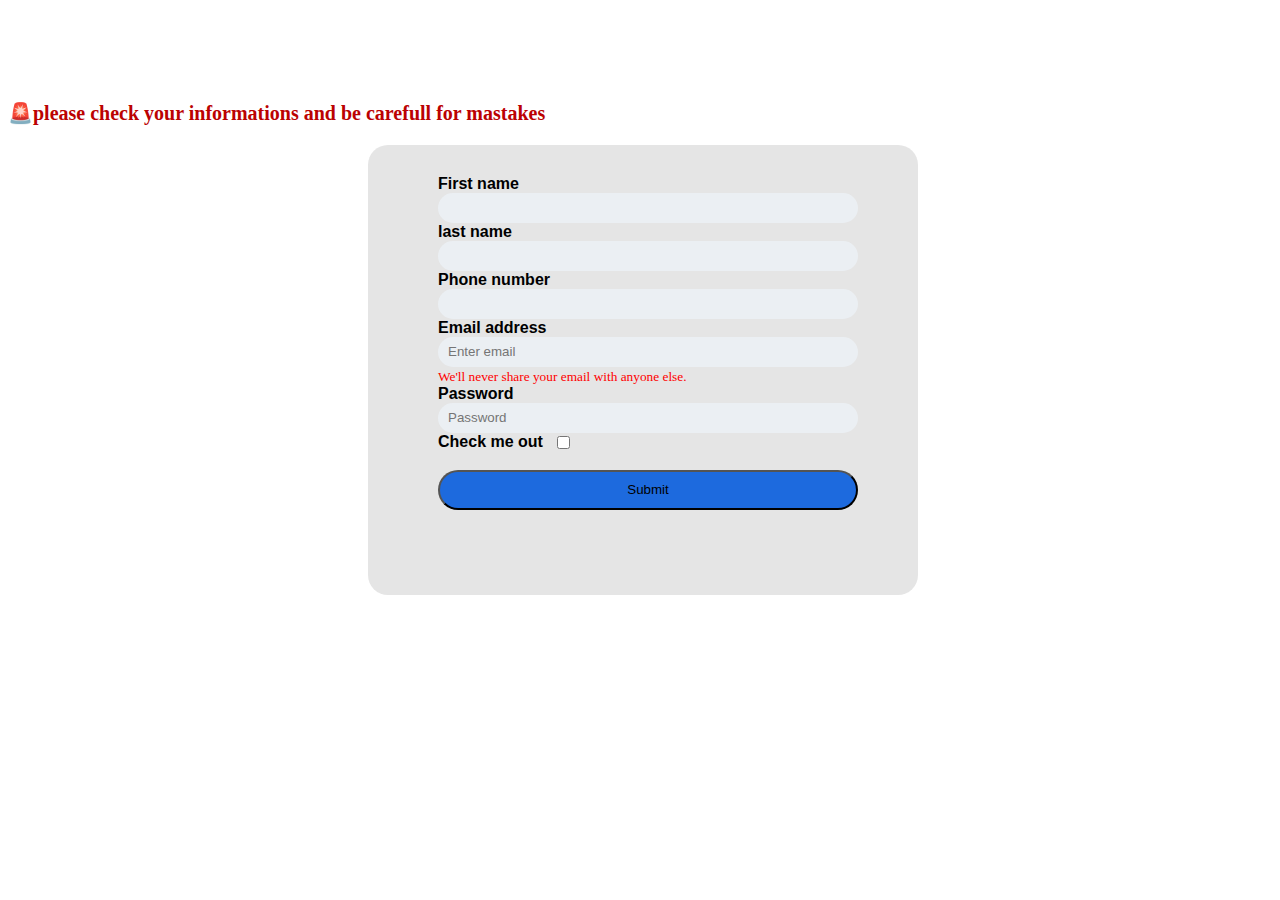
<file: page d'inscription.html>
<!DOCTYPE html>
<html lang="en">
<head>
    <meta charset="UTF-8">
    <meta name="viewport" content="width=device-width, initial-scale=1.0">
    <title>Inscription page</title>  
    <style>
      * form{
        display: block;
      }
      body{
        background-image:url(https://brunolarue.com/wp-content/uploads/2020/10/belle-photo-de-nature-au-quebec-avec-ambiance-bleu.jpg);
        background-position: center;
        background-repeat: no-repeat;
        background-size: cover;
        background-attachment: fixed;
      }
      .inscription{
        font-size:40px;
        font-weight: bolder;
        text-align:center;
        color: rgb(255, 255, 255);
      }
      .underline{
        color:rgb(187, 2, 2);
        font-weight:bold;
        font-size:20px;
      }
      input{
       width:400px;
       height:30px;
       display: block;
       border:0px solid;
       border-radius:20px;
       padding:0 10px;
       background-color: rgba(240, 248, 255, 0.55);
      }
      .row{
        border:0px solid black;
        width:550px;
        background-color:rgba(152, 152, 152, 0.251);
        border-radius: 20px;
        height:450px;
        margin:0 360px;
      } 
      .form-check-input{
        width: auto;
        height: auto;
        position: relative;
        left:115px;top:-18px;
      }
      .col-sm-4{
        position: relative;
        left:70px;top:30px;
      }
      label{
        font-family: 'Lucida Sans', 'Lucida Sans Regular', 'Lucida Grande', 'Lucida Sans Unicode', Geneva, Verdana, sans-serif;
        font-weight: bold;
      }
      .text-muted{
        color: rgb(255, 0, 0);
      }
      .btn{
        background-color:rgb(29, 106, 222);
        
        height:40px;
        width:420px;
        border-radius:20px;
      }
      </style>
</head>
<body> 
  <h1 class="inscription">Inscription</h1>
  <p class="underline" >&#128680;please check your informations and be carefull for mastakes</p>
  <div class="row">
    <div class="col-sm-4">
    <div class="form-group">
      <label for="Firstname">First name</label>
      <input type="email" class="form-control" id="firstname" placeholder="">
    </div>
    <div class="form-group">
      <label for="lastname">last name</label>
      <input type="email" class="form-control" id="lastname" placeholder="">
    </div>
    <div class="form-group">
      <label for="Phonenumber">Phone number</label>
      <input type="email" class="form-control" id="Phonenumber" placeholder="">
    </div>
    <div class="form-group">
      <label for="Email1">Email address</label>
      <input type="email" class="form-control" id="Email1" aria-describedby="emailHelp" placeholder="Enter email">
      <small id="emailHelp" class="text-muted">We'll never share your email with anyone else.</small>
    </div>
    <div class="form-group">
      <label for="Password1">Password</label>
      <input type="password" class="form-control" id="Password1" placeholder="Password">
    </div>
    <div class="form-group form-check">
      <label class="form-check-label" for="exampleCheck1">Check me out</label>
      <input type="checkbox" class="form-check-input" id="exampleCheck1">
    </div>
    <button type="submit" class="btn btn-primary">Submit</button>
  </form>
</div>
</body>
</html>
</file>
